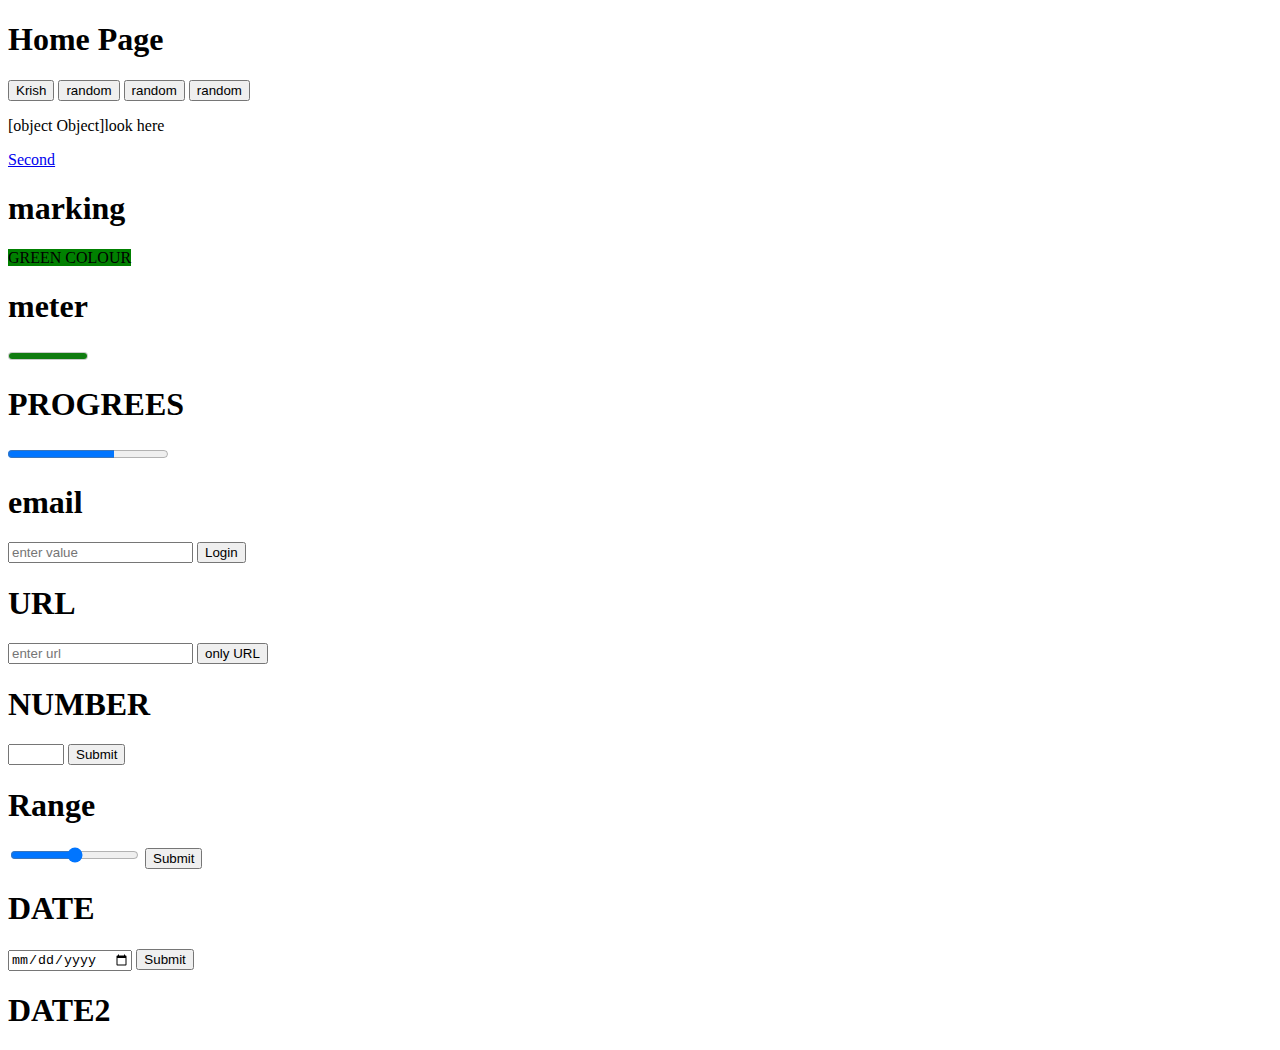
<file: FirstJS/index.html>
<!DOCTYPE html>
<html lang="en">
<head>
    <meta charset="UTF-8">
    <meta http-equiv="X-UA-Compatible" content="IE=edge">
    <meta name="viewport" content="width=<h1>>, initial-scale=1.0">
    <title>1st Page</title>
</head>
<body>
    <h1>Home Page</h1>
    <button onclick="alert('clicked')">Krish</button>   
    
    <button class="btn">random</button>
    <button class="btn">random</button>
    <button class="btn">random</button>
    <p><script src ="./app.js"></script></p>
    <p><a href = "Second.html">Second</a></p>

    <h1>marking</h1>
    <mark style="background-color: GREEN;">GREEN COLOUR</mark>
    <h1>meter</h1>
    <meter value = "50" min = "5" max ="50"> 50 out of 50 </meter>

    <h1>PROGREES</h1>
    <progress style="color:aqua" value="40" min="10" max="60">GOOD MARKS</progress>
    <br>
    <h1>email</h1>
    <input type="email" placeholder="enter value" required multiple="multiple">
    <input type="submit" value="Login">

    <h1>URL</h1>
    <input type="url" placeholder="enter url" required multiple>
    <input type="submit" value="only URL">

    <h1>NUMBER</h1>
    <input type="number" min="1" max="50"  step="10" required>
    <input type="submit">

    <h1>Range</h1>
    <input type="range" name="level" min="1" max="100" placeholder="choose" style="color:beige">
    <input type="submit" onClick="alert('your max:'+level.value)">

    <h1>DATE</h1>
    <input type="date"  name="test date">
    <input type="submit">

    <h1>DATE2</h1>
</file>
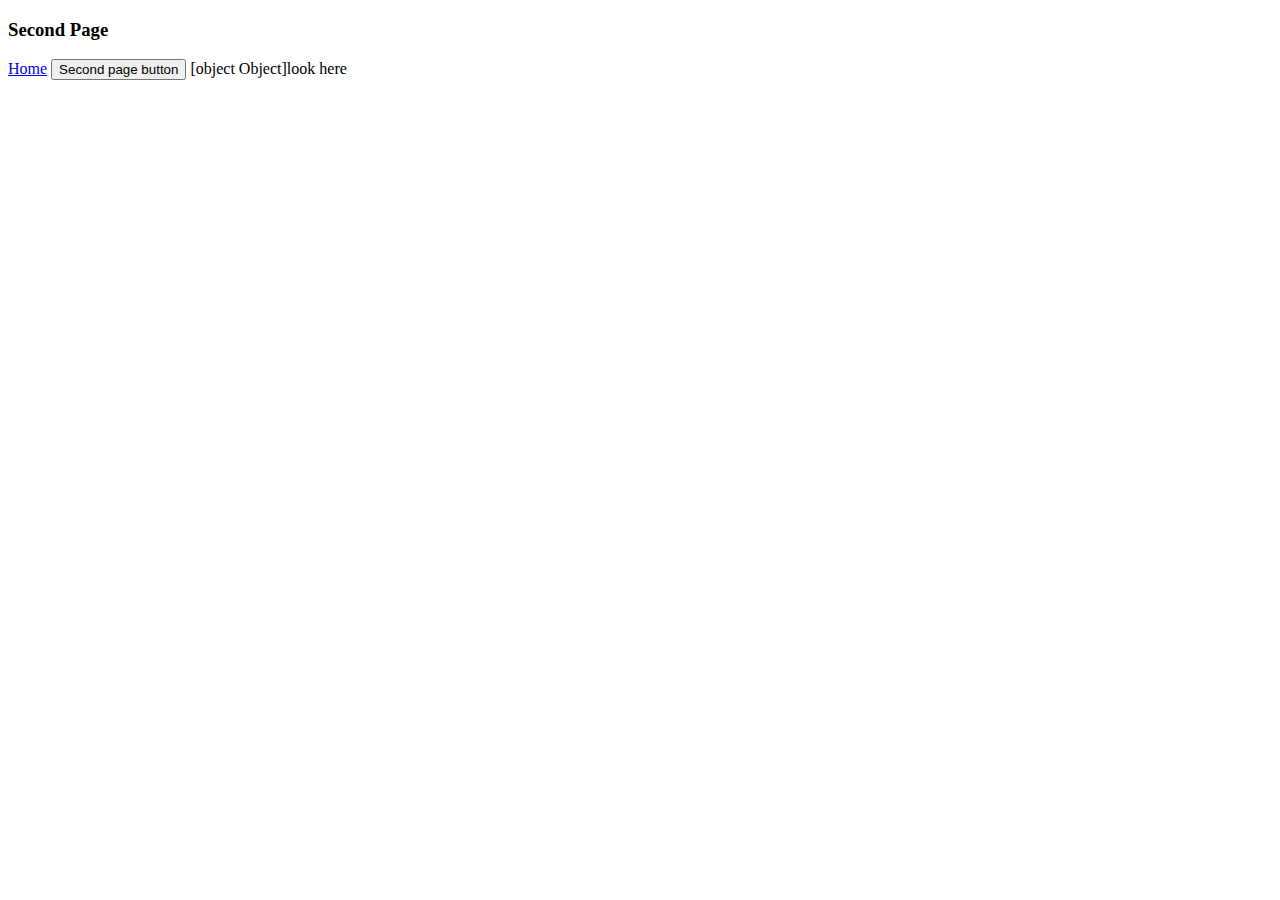
<file: FirstJS/Second.html>
<!DOCTYPE html>
<html lang="en">
<head>
    <meta charset="UTF-8">
    <meta http-equiv="X-UA-Compatible" content="IE=edge">
    <meta name="viewport" content="width=device-width, initial-scale=1.0">
    <title>Second Page</title>
</head>
<body>
    <h3>Second Page</h3>
    <a href = "index.html">Home</a>
    <button class="btn">Second page button</button>
    <script src ="./app.js"></script>
</body>
</html>
</file>
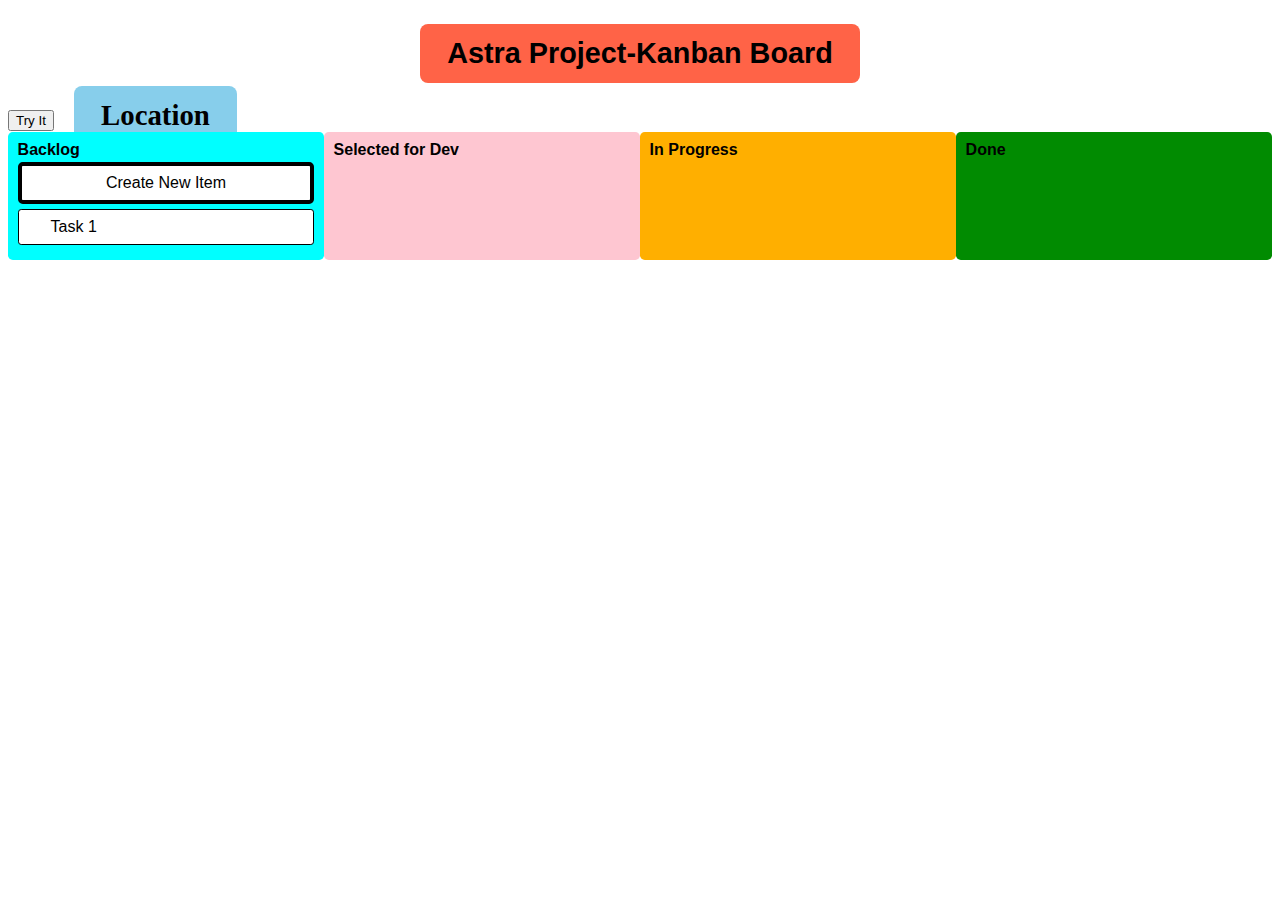
<file: Wipro_kanban_board/kanban.html>
<!DOCTYPE html>
<html lang="en">
<head>
    <meta charset="UTF-8">
    <meta http-equiv="X-UA-Compatible" content="IE=edge">
    <meta name="viewport" content="width=device-width, initial-scale=1.0">
    <link rel="stylesheet" href="kanban.css">
    <script type="text/javascript" src="kanban.js"></script>
    <title>Astra Project-Kanban Board</title>
</head>
<body>   
    <div class="container">
        <div class="kanban-heading">

            <strong class="kanban-heading-text">Astra Project-Kanban Board</strong>

        </div>

        <div class="location"> 

            <button onclick="getLocation()">Try It</button>
            <strong class="location-heading-text" id="location-heading-text-id">Location</strong>

        </div>


        <div class="kanban-board">
            <div class="kanban-block" id="backlog" ondrop="drop(event)" ondragover="allowDrop(event)">
                <strong>Backlog</strong>
                <div id="task-button-block">
                    <button id="task-button" onclick="createTask()">Create New Item</span>
                </div>
                <div class="task" id="task1" draggable="true" ondragstart="drag(event)">
                    <span>Task 1</span>
                </div>
            </div>
            <div class="kanban-block" id="selectedfordev" ondrop="drop(event)" ondragover="allowDrop(event)"><strong>Selected for Dev</strong> </div>
            <div class="kanban-block" id="inprogress" ondrop="drop(event)" ondragover="allowDrop(event)"><strong>In Progress</strong></div>
            <div class="kanban-block" id="done" ondrop="drop(event)" ondragover="allowDrop(event)"><strong>Done</strong></div>

            <div class="create-new-task-block" id="create-new-task-block">
                <strong>New Task</strong>
                <span class="form-row">
                    <label class="form-row-label" for="task-name">Task</label>
                    <input class="form-row-input" type="text" name="task-name" id="task-name">
                </span>
                <span class="form-row">
                    <label class="form-row-label" for="task-name">Description</label>
                    <textarea class="form-row-input" name="task-description" id="task-description" cols="70" rows="10"></textarea>
                </span>
                <span class="form-row">
                    <label class="form-row-label" for="task-name">Status</label>
                    <select class="form-row-input" name="task-status" id="task-status">
                        <option value="backlog">Backlog</option>
                    </select>
                </span>
                <span class="form-row-buttons">
                    <button id="edit-button" onclick="editTask()">Edit</span>
                    <button id="save-button" onclick="saveTask()">Save</span>
                    <button id="cancel-button" onclick="createTask()">Cancel</span>
                </span>
            </div>
        </div>


    </div>

    <script>
var x = document.getElementById("location-heading-text-id");

function getLocation() {
  if (navigator.geolocation) {
    navigator.geolocation.getCurrentPosition(showPosition);
  } else { 
    x.innerHTML = "Geolocation is not supported by this browser.";
  }
}

function showPosition(position) {
  x.innerHTML = "Geo Location --> Latitude: " + position.coords.latitude + 
  " and Longitude: " + position.coords.longitude;
}
</script>
</body>
</html>
</file>
<file: Wipro_kanban_board/kanban.css>
body {
    background-color:white;
    /*counter-reset: my-sec-counter;*/
  }
  
  .container {
    width: 100%;
    min-width: 50%;
    margin: auto;
    display: flex;
    flex-direction: column;
  }
  
  .kanban-heading {
    display: flex;
    flex-direction: row;
    justify-content: center;
    font-family: sans-serif;
  }
  
  .kanban-board {
    display: flex;
    flex-direction: row;
    justify-content: space-between;
    font-family: sans-serif;
  }
  
  .kanban-heading-text {
    font-size: 1.8rem;
    background-color: tomato;
    padding: 0.8rem 1.7rem;
    border-radius: 0.5rem;
    margin: 1rem;
  }

  .location-heading-text{
    font-size: 1.8rem;
    background-color: skyblue;
    padding: 0.8rem 1.7rem;
    border-radius: 0.5rem;
    margin: 1rem;
  }
  
  .kanban-block,
  .create-new-task-block {
    padding: 0.6rem;
    width: 30.5%;
    min-width: 14rem;
    min-height: 4.5rem;
    border-radius: 0.3rem;
    /*counter-increment: my-sec-counter;*/
  }

  #backlog{
    background-color:aqua;
    /*content: " " counter(my-sec-counter) ". ";*/
  }
  
  #selectedfordev {
    background-color: #fec6d1;
  }
  
  #inprogress {
    background-color: #ffaf00;
    /* display: none; */
  }
  
  #done {
    background-color: #018b01;
    /* display: none; */
  }
  
  .task {
    background-color: white;
    margin: 0.2rem 0rem 0.3rem 0rem;
    border: 0.1rem solid black;
    border-radius: 0.2rem;
    padding: 0.5rem 0.2rem 0.5rem 2rem;
  }
  
  #task-button {
    margin: 0.2rem 0rem 0.1rem 0rem;
    background-color: white;
    border-radius: 0.2rem;
    width: 100%;
    border: 0.25rem solid black;
    padding: 0.5rem 2.7rem;
    border-radius: 0.3rem;
    font-size: 1rem;
  }
  
  .create-new-task-block {
    display: none;
    /* display: flex; */
    background: #ffaf00;
    width: 64.4%;
    flex-direction: column;
  }
  
  .form-row {
    display: flex;
    flex-direction: row;
    margin: 0.2rem;
  }
  
  .form-row-label {
    width: 15%;
    padding: 0.2rem;
    padding-right: 0.5rem;
    border: 0.1rem solid black;
    border-right: 0;
    border-radius: 0.2rem 0rem 0rem 0.2rem;
  }
  
  .form-row-input {
    border: 0.1rem solid black;
    border-radius: 0rem 0.2rem 0.2rem 0rem;
    width: 85%;
  }
  
  textarea {
    resize: none;
  }
  
  .form-row-buttons {
    display: flex;
    flex-direction: row;
    justify-content: space-between;
    margin: 0.2rem;
  }
  
  #edit-button,
  #save-button,
  #cancel-button {
    margin: 0.2rem 0rem 0.1rem 0rem;
    background-color: white;
    border-radius: 0.2rem;
    width: 49.2%;
    border: 0.25rem solid black;
    padding: 0.5rem 2.7rem;
    border-radius: 0.3rem;
    font-size: 1rem;
  }
  
  #edit-button {
    display: none;
  }
</file>
